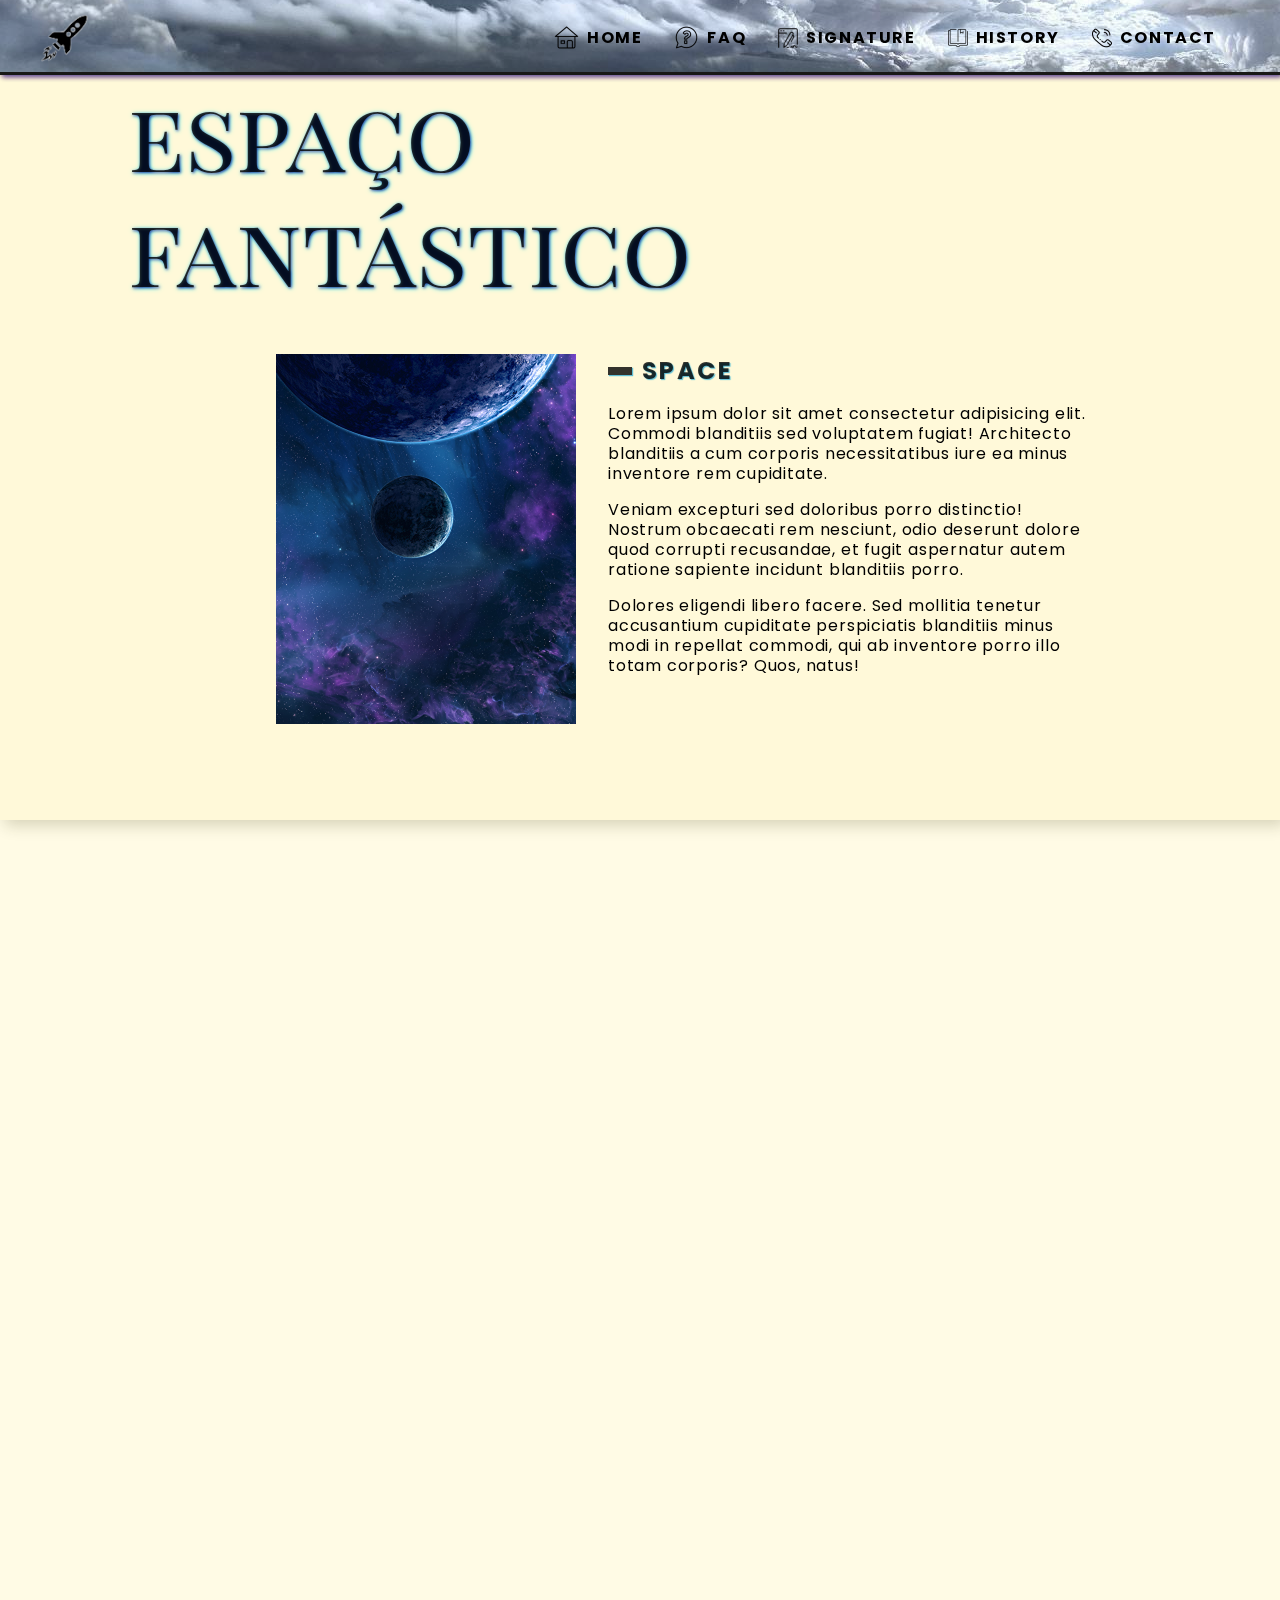
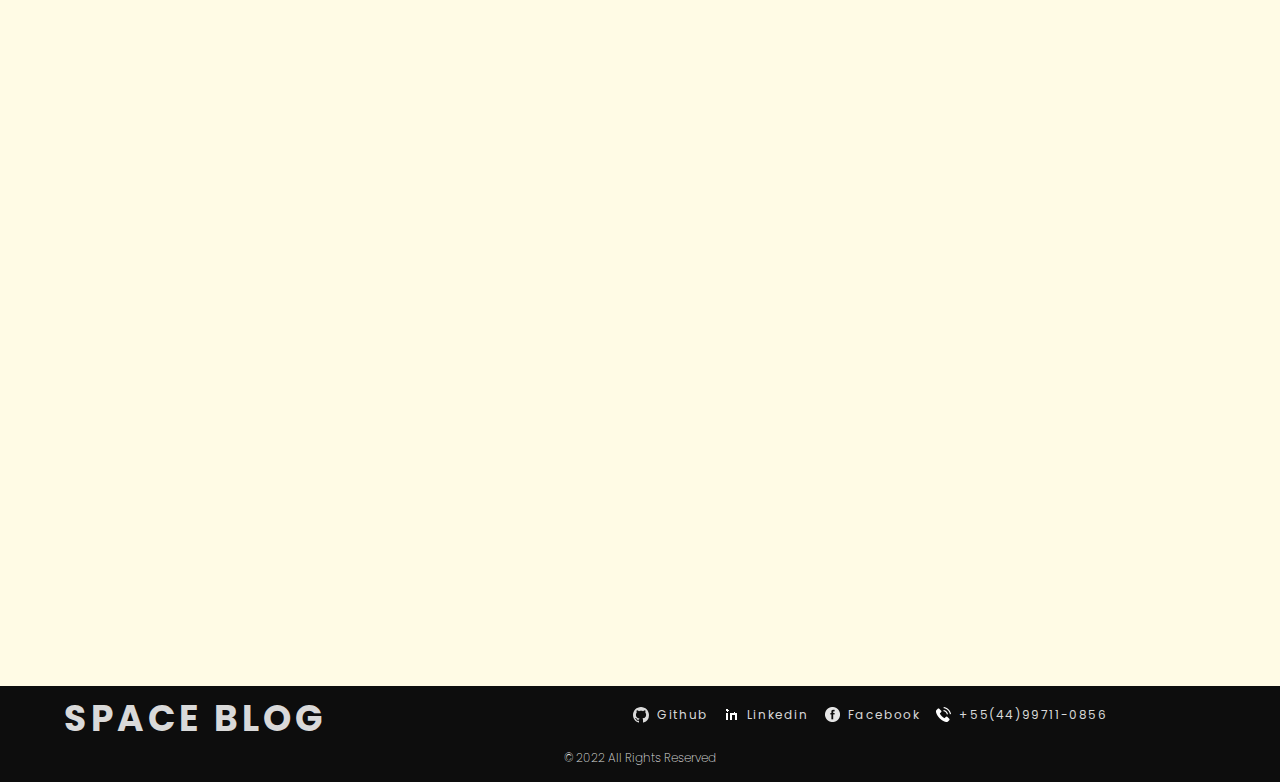
<file: index.html>
<!DOCTYPE html>
<html lang="pt-br">

<head>
    <meta charset="UTF-8">
    <meta http-equiv="X-UA-Compatible" content="IE=edge">
    <meta name="viewport" content="width=device-width, initial-scale=1.0">
    <meta name="author" content="Edson Pessoa">
    <meta name="keywords" content="Space Blog, Espaço, Blog espaço, Curiosidades sobre espaço">
    <meta name="description" content="Blog sobre o espaço e suas curiosidades">
    <link rel="stylesheet" href="css/style.css">
    <link rel="stylesheet" href="css/styleHeader.css">
    <link rel="stylesheet" href="css/styleFooter.css">
    <link rel="stylesheet" href="css/carrossel.css">
    <link rel="stylesheet" href="css/faq.css">
    <link rel="stylesheet" href="css/planos.css">
    <title>Space Blog</title>
    <script src="script/script.js" defer></script>
    <script src="script/carrossel.js" defer></script>
    <script src="script/menu-mobile.js" defer></script>
</head>

<body>
    <header id="menu" class="js-menu">
        <section class="bck-menu">
        </section>
        <section id="container-menu">
            <a id="logo-menu" href="/index.html"><img src="images/header/logo-menu.png" alt="Logo SpaceBlog"
                    target="_self"></a>
            <nav id="nav">
                <button aria-label="Abrir Menu" id="btn-mobile" aria-haspopup="true" aria-constrols="menu-mobile"
                    aria-expanded="false">Menu<span id="hamburguer"></span>
                </button>
                <ul id="menu-mobile" role="menu">
                    <li><img src="images/header/home-20.png" alt="home page"><a href="#home" target="_self">Home</a>
                    </li>
                    <li><img src="images/header/question-25.png" alt="faq"><a href="#faq">FAQ</a></li>
                    <li><img src="images/header/assinatura-20.png" alt="assinatura"><a href="#signature">Signature</a>
                    </li>
                    <li><img src="images/header/book-20.png" alt="history"><a href="history.html"
                            target="_self">History</a></li>
                    <li><img src="images/header/contact-20.png" alt="contact"><a href="contact.html"
                            target="_self">Contact</a></li>
                </ul>
            </nav>
        </section>
    </header>
    <main class="main">
        <article class="bck-section box-shadow" id="home">
            <h1 class="titulo">espaço fantástico</h1>
            <section class="space-container js-scroll">
                <ul class="space-lista js-tabmenu">
                    <li><img src="images/body/space.jpg" alt="space"></li>
                    <li><img src="images/body/space1.jpg" alt="space1"></li>
                    <li><img src="images/body/space2.jpg" alt="space2"></li>
                    <li><img src="images/body/space3.jpg" alt="space3"></li>
                    <li><img src="images/body/space4.jpg" alt="space4"></li>
                </ul>
                <div class="space-descricao js-tabcontent">
                    <section>
                        <h2>Space</h2>
                        <p>Lorem ipsum dolor sit amet consectetur adipisicing elit. Commodi blanditiis sed
                            voluptatem
                            fugiat! Architecto blanditiis a cum corporis necessitatibus iure ea minus inventore rem
                            cupiditate.</p>
                        <p>Veniam excepturi sed doloribus porro distinctio! Nostrum obcaecati rem nesciunt, odio
                            deserunt
                            dolore quod corrupti recusandae, et fugit aspernatur autem ratione sapiente incidunt
                            blanditiis
                            porro.</p>
                        <p>Dolores eligendi libero facere. Sed mollitia tenetur accusantium cupiditate perspiciatis
                            blanditiis minus modi in repellat commodi, qui ab inventore porro illo totam corporis?
                            Quos,
                            natus!</p>
                    </section>
                    <section>
                        <h2>Space 1</h2>
                        <p>Lorem ipsum dolor sit amet consectetur adipisicing elit. Commodi blanditiis sed
                            voluptatem
                            fugiat! Architecto blanditiis a cum corporis necessitatibus iure ea minus inventore rem
                            cupiditate.</p>
                        <p>Veniam excepturi sed doloribus porro distinctio! Nostrum obcaecati rem nesciunt, odio
                            deserunt
                            dolore quod corrupti recusandae, et fugit aspernatur autem ratione sapiente incidunt
                            blanditiis
                            porro.</p>
                        <p>Dolores eligendi libero facere. Sed mollitia tenetur accusantium cupiditate perspiciatis
                            blanditiis minus modi in repellat commodi, qui ab inventore porro illo totam corporis?
                            Quos,
                            natus!</p>
                    </section>
                    <section>
                        <h2>Space 2</h2>
                        <p>Veniam excepturi sed doloribus porro distinctio! Nostrum obcaecati rem nesciunt, odio
                            deserunt
                            dolore quod corrupti recusandae, et fugit aspernatur autem ratione sapiente incidunt
                            blanditiis
                            porro.</p>
                        <p>Dolores eligendi libero facere. Sed mollitia tenetur accusantium cupiditate perspiciatis
                            blanditiis minus modi in repellat commodi, qui ab inventore porro illo totam corporis?
                            Quos,
                            natus!</p>
                        <p>Lorem ipsum dolor sit amet consectetur adipisicing elit. Commodi blanditiis sed
                            voluptatem
                            fugiat! Architecto blanditiis a cum corporis necessitatibus iure ea minus inventore rem
                            cupiditate.</p>
                    </section>
                    <section>
                        <h2>Space 3</h2>
                        <p>Veniam excepturi sed doloribus porro distinctio! Nostrum obcaecati rem nesciunt, odio
                            deserunt
                            dolore quod corrupti recusandae, et fugit aspernatur autem ratione sapiente incidunt
                            blanditiis
                            porro.</p>
                        <p>Dolores eligendi libero facere. Sed mollitia tenetur accusantium cupiditate perspiciatis
                            blanditiis minus modi in repellat commodi, qui ab inventore porro illo totam corporis?
                            Quos,
                            natus!</p>
                        <p>Lorem ipsum dolor sit amet consectetur adipisicing elit. Commodi blanditiis sed
                            voluptatem
                            fugiat! Architecto blanditiis a cum corporis necessitatibus iure ea minus inventore rem
                            cupiditate.</p>
                    </section>
                    <section>
                        <h2>Space 4</h2>
                        <p>Veniam excepturi sed doloribus porro distinctio! Nostrum obcaecati rem nesciunt, odio
                            deserunt
                            dolore quod corrupti recusandae, et fugit aspernatur autem ratione sapiente incidunt
                            blanditiis
                            porro.</p>
                        <p>Dolores eligendi libero facere. Sed mollitia tenetur accusantium cupiditate perspiciatis
                            blanditiis minus modi in repellat commodi, qui ab inventore porro illo totam corporis?
                            Quos,
                            natus!</p>
                        <p>Lorem ipsum dolor sit amet consectetur adipisicing elit. Commodi blanditiis sed
                            voluptatem
                            fugiat! Architecto blanditiis a cum corporis necessitatibus iure ea minus inventore rem
                            cupiditate.</p>
                    </section>
                </div>
            </section>
        </article>
        <section class="js-faq js-scroll faq-bckground box-shadow" id="faq">
            <h1 class="titulo">FAQ</h1>
            <dl class="faq-lista">
                <dt>Quantos tempo o espaço existe?</dt>
                <dd>Lorem ipsum dolor sit amet consectetur adipisicing elit. Nobis, facilis quaerat a mollitia
                    tempore
                    totam. Lorem ipsum, dolor sit amet consectetur adipisicing elit. Repellat dolorum odit commodi
                    sed
                    ut excepturi.</dd>
                <dt>Existe seres vivos em outros lugares?</dt>
                <dd>Lorem ipsum dolor sit amet consectetur adipisicing elit. Nobis, facilis quaerat a mollitia
                    tempore
                    totam. Lorem ipsum dolor sit amet consectetur adipisicing elit. Eius debitis alias sit quae
                    ipsum.
                </dd>
                <dt>Como são formados os buracos negros?</dt>
                <dd>Lorem ipsum dolor sit amet consectetur adipisicing elit. Nobis, facilis quaerat a mollitia
                    tempore
                    totam. Lorem ipsum dolor sit amet consectetur adipisicing elit. Eius debitis alias sit quae
                    ipsum.
                </dd>
                <dt>Quantas galaxias existem segundo estudos?</dt>
                <dd>Lorem ipsum dolor sit amet consectetur adipisicing elit. Nobis, facilis quaerat a mollitia
                    tempore
                    totam. Lorem ipsum dolor sit amet consectetur adipisicing elit. Eius debitis alias sit quae
                    ipsum.
                </dd>
            </dl>
        </section>
        <section class="js-scroll padding-carrossel bck-section box-shadow">
            <section class="carrossel js-scroll">
                <div class="container" id="img">
                    <div id="back" class="btn-carrossel">
                        <i class="fas fa-chevron-left"><img src="images/carrossel/icon-div.png" alt="back"></i>
                    </div>
                    <div id="next" class="btn-carrossel">
                        <i class="fas fa-chevron-right"><img src="images/carrossel/icon-div.png" alt="next"></i>
                    </div>
                    <div id="atual" class="image">
                        <img src="images/carrossel/carrosel1.jpg" alt="Espaço">
                    </div>
                    <div class="image">
                        <img src="images/carrossel/carrosel2.jpg" alt="Espaço1">
                    </div>
                    <div class="image">
                        <img src="images/carrossel/carrosel3.jpg" alt="Espaço2">
                    </div>
                    <div class="image">
                        <img src="images/carrossel/carrosel4.jpg" alt="Espaço3">
                    </div>
                    <div class="image">
                        <img src="images/carrossel/carrosel5.jpg" alt="Espaço4">
                    </div>
                </div>
                <div class="balls"></div>
            </section>
        </section>
        <section class="js-scroll signature-bck box-shadow" id="signature">
            <section class=" signature-container">
                <div class="signature order1">
                    <h2>Silver</h2>
                    <div class="preco-div">
                        <span class="moeda">R$</span>
                        <span class="valor">9</span>
                        <div class="container-cents">
                            <span>,99</span>
                            <span class="mensal">/ mês*</span>
                        </div>
                    </div>
                    <ul class="divisao">
                        <li class="flex-lista distance-border"><span><img src="images/assinaturas/ok.png"
                                    alt=""></span>Planos Ilimitados</li>
                        <li class="flex-lista"><span><img src="images/assinaturas/ok.png" alt="Ok"></span>Acesso
                            Restrito
                        </li>
                        <li class="flex-lista"><span><img src="images/assinaturas/ok.png" alt="Ok"></span>Conteúdo
                            Secreto
                        </li>
                        <li class="flex-lista"><span><img src="images/assinaturas/ok.png" alt="Ok"></span>Download do
                            Conteúdo
                        <li>
                    </ul>
                    <a class="btn-plano" href="#">Assinar</a>
                </div>
                <div class="signature order2">
                    <h2>Gold</h2>
                    <div class="preco-div">
                        <span class="moeda">R$</span>
                        <span class="valor">19</span>
                        <div class="container-cents">
                            <span>,99</span>
                            <span class="mensal">/ mês*</span>
                        </div>
                    </div>
                    <ul class="divisao">
                        <li class="flex-lista distance-border"><span><img src="images/assinaturas/ok.png"
                                    alt="Ok"></span>Discord</li>
                        <li class="flex-lista"><span><img src="images/assinaturas/ok.png" alt="Ok"></span>Suporte 24h
                        </li>
                        <li class="flex-lista"><span><img src="images/assinaturas/ok.png" alt="Ok"></span>Planos
                            Ilimitados</li>
                        <li class="flex-lista"><span><img src="images/assinaturas/ok.png" alt="Ok"></span>Acesso
                            Restrito
                        </li>
                        <li class="flex-lista"><span><img src="images/assinaturas/ok.png" alt="Ok"></span>Conteúdo
                            Secreto
                        </li>
                        <li class="flex-lista"><span><img src="images/assinaturas/ok.png" alt="Ok"></span>Download do
                            Conteúdo
                        <li>
                    </ul>
                    <a class="btn-plano" href="#">Assinar</a>
                </div>
                <div class="signature order3">
                    <h2>Platinium</h2>
                    <div class="preco-div">
                        <span class="moeda">R$</span>
                        <span class="valor">39</span>
                        <div class="container-cents">
                            <span>,99</span>
                            <span class="mensal">/ mês*</span>
                        </div>
                    </div>
                    <ul class="divisao">

                        <li class="flex-lista distance-border"><span><img src="images/assinaturas/ok.png"
                                    alt="Ok"></span>Brindes
                            Exclusivos</li>
                        <li class="flex-lista"><span><img src="images/assinaturas/ok.png" alt="Ok"></span>Suporte via
                            chat
                        </li>
                        <li class="flex-lista"><span><img src="images/assinaturas/ok.png" alt="Ok"></span>Discord</li>
                        <li class="flex-lista"><span><img src="images/assinaturas/ok.png" alt="Ok"></span>Suporte 24h
                        </li>
                        <li class="flex-lista"><span><img src="images/assinaturas/ok.png" alt="Ok"></span>Planos
                            Ilimitados</li>
                        <li class="flex-lista"><span><img src="images/assinaturas/ok.png" alt="Ok"></span>Acesso
                            Restrito
                        </li>
                        <li class="flex-lista"><span><img src="images/assinaturas/ok.png" alt="Ok"></span>Conteúdo
                            Secreto
                        </li>
                        <li class="flex-lista"><span><img src="images/assinaturas/ok.png" alt="Ok"></span>Download do
                            Conteúdo
                        <li>
                    </ul>
                    <a class="btn-plano" href="#">Assinar</a>
                </div>
            </section>
        </section>

    </main>
    <footer class="footer-bck" id="contact">
        <section class="div-footer ">
            <span>
                <a class="logo color-footer" href="index.html">Space Blog</a>
            </span>
            <div class="container-contato">
                <section class="contato">
                    <ul>
                        <li><a class="color-footer" title="Github" href="https://github.com/ejuniorpessoa/"
                                target="_blank" rel="external"><svg class="espaco-git"
                                    xmlns="http://www.w3.org/2000/svg" width="16" height="16" fill="currentColor"
                                    class="bi bi-github" viewBox="0 0 16 16">
                                    <path
                                        d="M8 0C3.58 0 0 3.58 0 8c0 3.54 2.29 6.53 5.47 7.59.4.07.55-.17.55-.38 0-.19-.01-.82-.01-1.49-2.01.37-2.53-.49-2.69-.94-.09-.23-.48-.94-.82-1.13-.28-.15-.68-.52-.01-.53.63-.01 1.08.58 1.23.82.72 1.21 1.87.87 2.33.66.07-.52.28-.87.51-1.07-1.78-.2-3.64-.89-3.64-3.95 0-.87.31-1.59.82-2.15-.08-.2-.36-1.02.08-2.12 0 0 .67-.21 2.2.82.64-.18 1.32-.27 2-.27.68 0 1.36.09 2 .27 1.53-1.04 2.2-.82 2.2-.82.44 1.1.16 1.92.08 2.12.51.56.82 1.27.82 2.15 0 3.07-1.87 3.75-3.65 3.95.29.25.54.73.54 1.48 0 1.07-.01 1.93-.01 2.2 0 .21.15.46.55.38A8.012 8.012 0 0 0 16 8c0-4.42-3.58-8-8-8z" />
                                </svg>Github</a></li>
                        <li><a class="color-footer" title="Linkedin"
                                href="https://www.linkedin.com/in/edson-pessoa-14179a171/" target="_blank"
                                rel="external"><img class="espaco-img" src="images/footer/linkedin.png"
                                    alt="Linkedin">Linkedin</a></li>
                        <li><a class="color-footer" title="Facebook"
                                href="https://www.facebook.com/junior.pessoa.5851127" target="_blank"
                                rel="external"><img class="espaco-img" src="images/footer/facebook.png"
                                    alt="Facebook">Facebook</a>
                        </li>
                        <li><a class="color-footer" title="Telefone" href="tel:+5544991770856" rel="external"><img
                                    class="espaco-img" src="images/footer/tel.png" alt="Celular">+55(44)99711-0856</a>
                        </li>



                    </ul>
                </section>
            </div>
        </section>
        <div class="copyright color-footer">
            <p>© 2022 All Rights Reserved</p>
        </div>
    </footer>
</body>

</html>
</file>
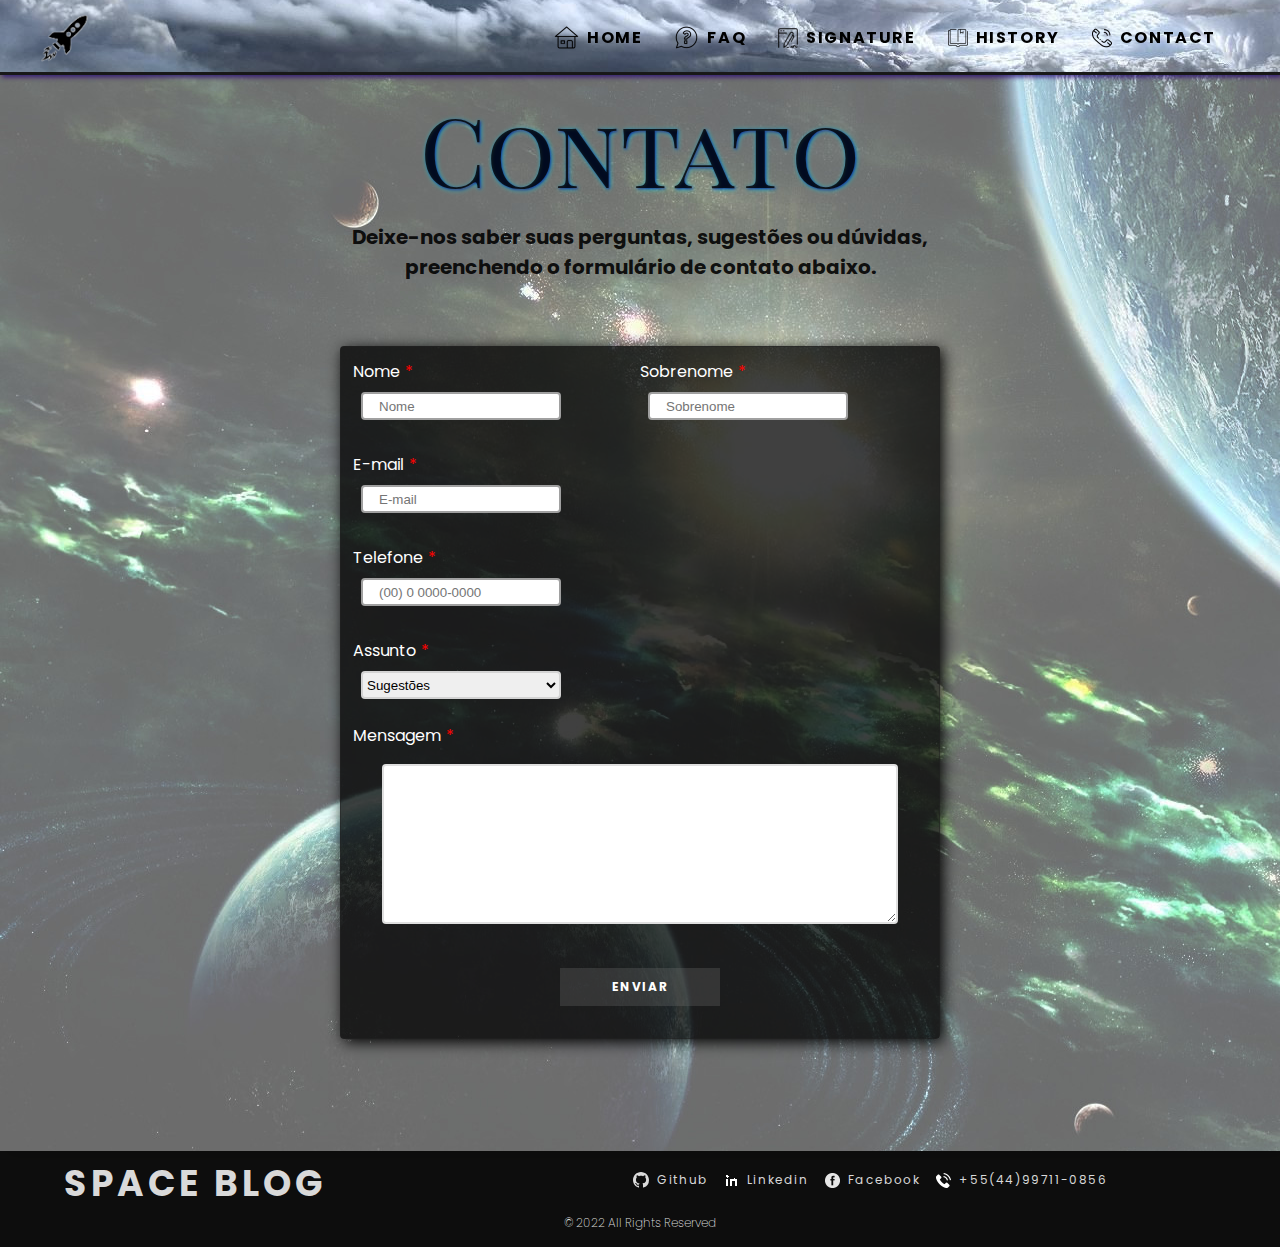
<file: contact.html>
<!DOCTYPE html>
<html lang="pt-br">

<head>
    <meta charset="UTF-8">
    <meta http-equiv="X-UA-Compatible" content="IE=edge">
    <meta name="viewport" content="width=device-width, initial-scale=1.0">
    <meta name="author" content="Edson Pessoa">
    <meta name="keywords" content="Contato Space Blog, Contato blog do espaço, contato espaço blog">
    <meta name="description" content="Contato Space Blog">
    <link rel="stylesheet" href="css/style.css">
    <link rel="stylesheet" href="css/styleHeader.css">
    <link rel="stylesheet" href="css/styleFooter.css">
    <link rel="stylesheet" href="css/styleContact.css">
    <title>Contato</title>
    <script src="script/script.js" defer></script>
    <script src="script/menu-mobile.js" defer></script>
</head>

<body>
    <header id="menu" class="js-menu">
        <section class="bck-menu">
        </section>
        <section id="container-menu">
            <a id="logo-menu" href="/index.html"><img src="images/header/logo-menu.png" alt="Logo SpaceBlog"
                    target="_self"></a>
            <nav id="nav">
                <button aria-label="Abrir Menu" id="btn-mobile" aria-haspopup="true" aria-constrols="menu-mobile"
                    aria-expanded="false">Menu<span id="hamburguer"></span>
                </button>
                <ul id="menu-mobile" role="menu">
                    <li><img src="images/header/home-20.png" alt="home page"><a href="/index.html"
                            target="_self">Home</a>
                    </li>
                    <li><img src="images/header/question-25.png" alt="faq"><a href="/?faq" target="_self">FAQ</a>
                    </li>
                    <li><img src="images/header/assinatura-20.png" alt="assinatura"><a href="/?signature"
                            target="_self">Signature</a></li>
                    <li><img src="images/header/book-20.png" alt="history"><a href="/history.html"
                            target="_self">History</a></li>
                    <li><img src="images/header/contact-20.png" alt="contact"><a href="/contact.html"
                            target="_self">Contact</a></li>
                </ul>
            </nav>
        </section>
    </header>
    <main>
        <section class="bck-contato box-shadow">
            <h1 class="titulo">Contato</h1>
            <section class="contato" id="#contato">
                <div>
                    <p class="p-contato">Deixe-nos saber suas perguntas, sugestões ou dúvidas, preenchendo o formulário
                        de contato abaixo.</p>
                </div>
                <div class="form-group">
                    <div class="group row">
                        <div>
                            <label for="name">Nome</label>
                            <input class="name" type="text" name="firstName" id="firstName" placeholder="Nome" required
                                minlength="4" maxlength="15" size="20">
                        </div>
                        <div class="column">
                            <label for="sobrenome">Sobrenome</label>
                            <input class="name" type="text" name="lastName" id="lastName" placeholder="Sobrenome"
                                required minlength="4" maxlength="15" size="20">
                        </div>
                    </div>
                    <div class="group">
                        <label for="e-mail">E-mail</label>

                        <input type="email" name="e-mail" id="e-mail" placeholder="E-mail" required minlength="4"
                            maxlength="25" size="20">
                    </div>
                    <div class="group">
                        <label for="telefone">Telefone</label>

                        <input type="tel" name="telefone" id="telefone" placeholder="(00) 0 0000-0000" required
                            minlength="4" maxlength="25" size="20">
                    </div>
                    <div class="group">
                        <label for="assunto">Assunto</label>
                        <select name="select">
                            <option value="sugestao">Sugestões</option>
                            <option value="consulta">Consulta</option>
                            <option value="reclamacao">Reclamações</option>
                            <option value="outros">Outros</option>
                        </select>
                    </div>
                    <div class="group">
                        <label for="mensagem">Mensagem</label>
                        <textarea name="mensagem" id="mensagem" cols="30" rows="10"></textarea>
                    </div>
                    <a class="btn-contato" href="#">Enviar</a>
                </div>
            </section>
        </section>
    </main>
    <footer class="footer-bck bottom" id="contact">
        <section class="div-footer ">
            <span>
                <a class="logo color-footer" href="index.html">Space Blog</a>
            </span>
            <div class="container-contato">
                <section class="contato">
                    <ul>
                        <li><a class="color-footer" title="Github" href="https://github.com/ejuniorpessoa/"
                                target="_blank" rel="external"><svg class="espaco-git"
                                    xmlns="http://www.w3.org/2000/svg" width="16" height="16" fill="currentColor"
                                    class="bi bi-github" viewBox="0 0 16 16">
                                    <path
                                        d="M8 0C3.58 0 0 3.58 0 8c0 3.54 2.29 6.53 5.47 7.59.4.07.55-.17.55-.38 0-.19-.01-.82-.01-1.49-2.01.37-2.53-.49-2.69-.94-.09-.23-.48-.94-.82-1.13-.28-.15-.68-.52-.01-.53.63-.01 1.08.58 1.23.82.72 1.21 1.87.87 2.33.66.07-.52.28-.87.51-1.07-1.78-.2-3.64-.89-3.64-3.95 0-.87.31-1.59.82-2.15-.08-.2-.36-1.02.08-2.12 0 0 .67-.21 2.2.82.64-.18 1.32-.27 2-.27.68 0 1.36.09 2 .27 1.53-1.04 2.2-.82 2.2-.82.44 1.1.16 1.92.08 2.12.51.56.82 1.27.82 2.15 0 3.07-1.87 3.75-3.65 3.95.29.25.54.73.54 1.48 0 1.07-.01 1.93-.01 2.2 0 .21.15.46.55.38A8.012 8.012 0 0 0 16 8c0-4.42-3.58-8-8-8z" />
                                </svg>Github</a></li>
                        <li><a class="color-footer" title="Linkedin"
                                href="https://www.linkedin.com/in/edson-pessoa-14179a171/" target="_blank"
                                rel="external"><img class="espaco-img" src="images/footer/linkedin.png"
                                    alt="Linkedin">Linkedin</a></li>
                        <li><a class="color-footer" title="Facebook"
                                href="https://www.facebook.com/junior.pessoa.5851127" target="_blank"
                                rel="external"><img class="espaco-img" src="images/footer/facebook.png"
                                    alt="Facebook">Facebook</a>
                        </li>
                        <li><a class="color-footer" title="Telefone" href="tel:+5544991770856" rel="external"><img
                                    class="espaco-img" src="images/footer/tel.png" alt="Celular">+55(44)99711-0856</a>
                        </li>



                    </ul>
                </section>
            </div>
        </section>
        <div class="copyright color-footer">
            <p>© 2022 All Rights Reserved</p>
        </div>
    </footer>
</body>

</html>
</file>
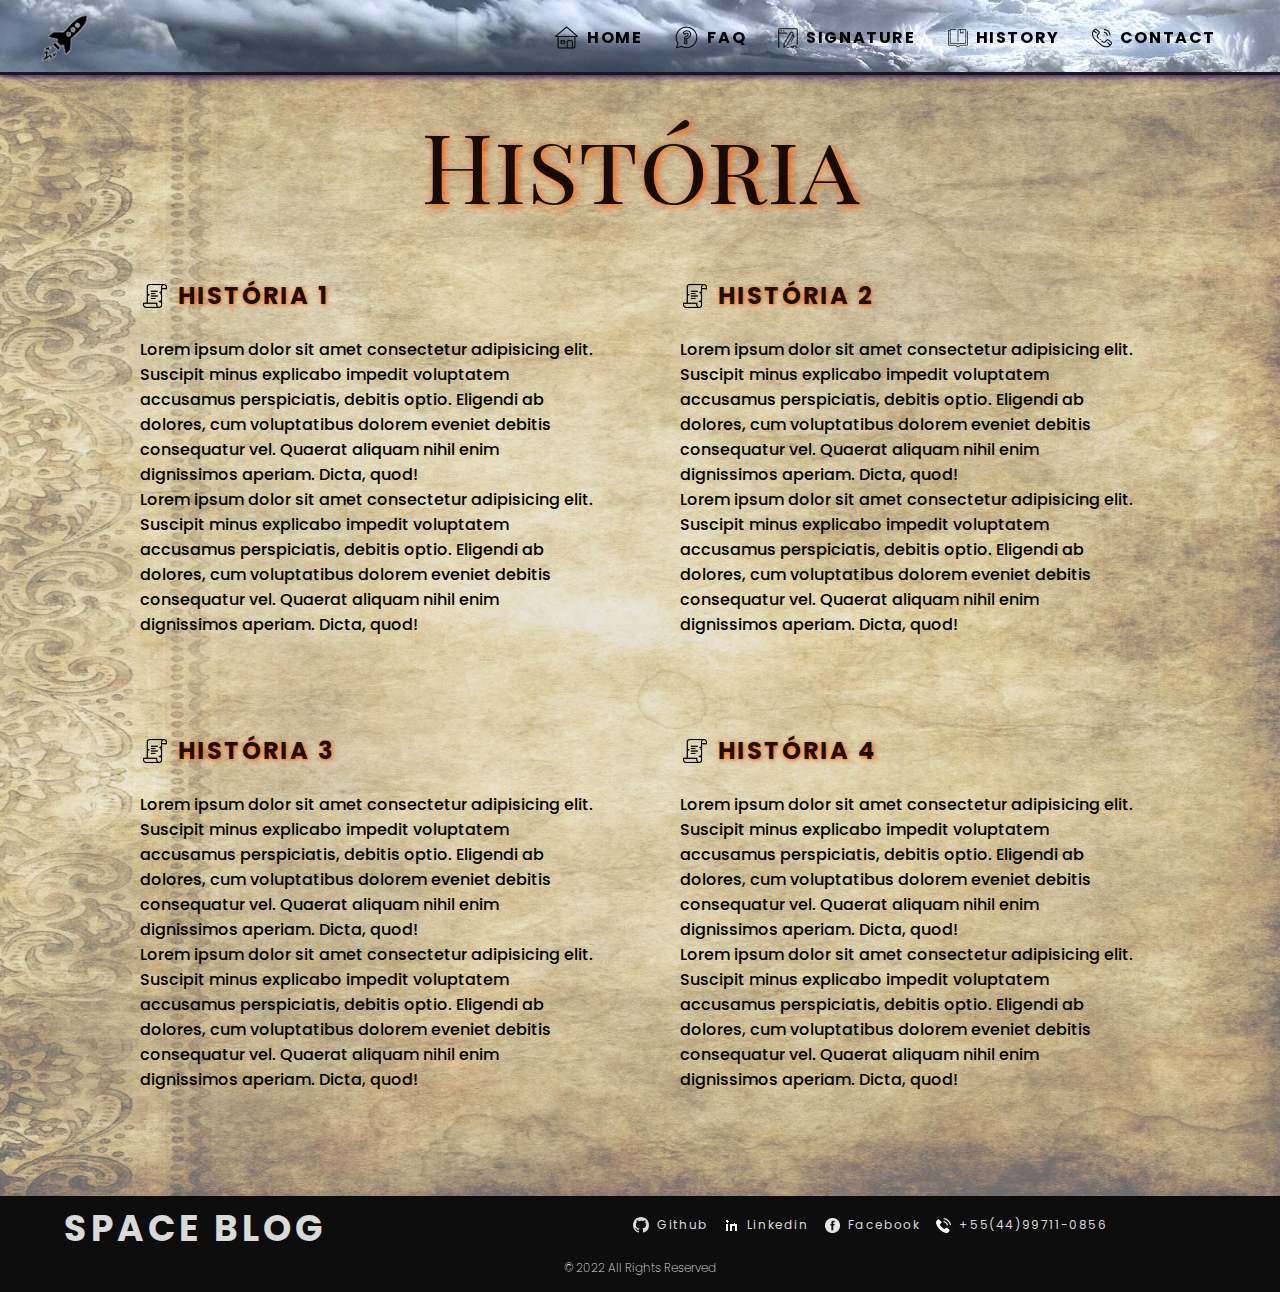
<file: history.html>
<!DOCTYPE html>
<html lang="pt-br">

<head>
    <meta charset="UTF-8">
    <meta http-equiv="X-UA-Compatible" content="IE=edge">
    <meta name="viewport" content="width=device-width, initial-scale=1.0">
    <meta name="author" content="Edson Pessoa">
    <meta name="keywords" content="Space history, história spaceblog, história do espaço, histórias blog do espaço">
    <meta name="description" content="Histórias sobre o SpaceBlog">
    <link rel="stylesheet" href="css/style.css">
    <link rel="stylesheet" href="css/styleHeader.css">
    <link rel="stylesheet" href="css/styleFooter.css">
    <link rel="stylesheet" href="css/styleHistory.css">
    <title>FAQ</title>
    <script src="script/script.js" defer></script>
    <script src="script/menu-mobile.js" defer></script>
</head>

<body>
    <header id="menu" class="js-menu">
        <section class="bck-menu">
        </section>
        <section id="container-menu">
            <a id="logo-menu" href="/index.html"><img src="images/header/logo-menu.png" alt="Logo SpaceBlog"
                    target="_self"></a>
            <nav id="nav">
                <button aria-label="Abrir Menu" id="btn-mobile" aria-haspopup="true" aria-constrols="menu-mobile"
                    aria-expanded="false">Menu<span id="hamburguer"></span>
                </button>
                <ul id="menu-mobile" role="menu">
                    <li><img src="images/header/home-20.png" alt="home page"><a href="/index.html"
                            target="_self">Home</a>
                    </li>
                    <li><img src="images/header/question-25.png" alt="faq"><a href="/?faq" target="_self">FAQ</a>
                    </li>
                    <li><img src="images/header/assinatura-20.png" alt="assinatura"><a href="/?signature"
                            target="_self">Signature</a></li>
                    <li><img src="images/header/book-20.png" alt="history"><a href="/history.html"
                            target="_self">History</a></li>
                    <li><img src="images/header/contact-20.png" alt="contact"><a href="/contact.html"
                            target="_self">Contact</a></li>
                </ul>
            </nav>
        </section>
    </header>
    <main id="main-history">
        <article class="bck-history box-shadow">
            <h1 class="h1-history">História</h1>
            <section class="hist-container">
                <div>
                    <h2>História 1</h2>
                    <p>Lorem ipsum dolor sit amet consectetur adipisicing elit. Suscipit minus explicabo impedit
                        voluptatem
                        accusamus perspiciatis, debitis optio. Eligendi ab dolores, cum voluptatibus dolorem eveniet
                        debitis
                        consequatur vel. Quaerat aliquam nihil enim dignissimos aperiam. Dicta, quod!</p>
                    <p>Lorem ipsum dolor sit amet consectetur adipisicing elit. Suscipit minus explicabo impedit
                        voluptatem
                        accusamus perspiciatis, debitis optio. Eligendi ab dolores, cum voluptatibus dolorem eveniet
                        debitis
                        consequatur vel. Quaerat aliquam nihil enim dignissimos aperiam. Dicta, quod!</p>
                </div>
                <div>
                    <h2>História 2</h2>
                    <p>Lorem ipsum dolor sit amet consectetur adipisicing elit. Suscipit minus explicabo impedit
                        voluptatem
                        accusamus perspiciatis, debitis optio. Eligendi ab dolores, cum voluptatibus dolorem eveniet
                        debitis
                        consequatur vel. Quaerat aliquam nihil enim dignissimos aperiam. Dicta, quod!</p>
                    <p>Lorem ipsum dolor sit amet consectetur adipisicing elit. Suscipit minus explicabo impedit
                        voluptatem
                        accusamus perspiciatis, debitis optio. Eligendi ab dolores, cum voluptatibus dolorem eveniet
                        debitis
                        consequatur vel. Quaerat aliquam nihil enim dignissimos aperiam. Dicta, quod!</p>
                </div>
                <div>
                    <h2>História 3</h2>
                    <p>Lorem ipsum dolor sit amet consectetur adipisicing elit. Suscipit minus explicabo impedit
                        voluptatem
                        accusamus perspiciatis, debitis optio. Eligendi ab dolores, cum voluptatibus dolorem eveniet
                        debitis
                        consequatur vel. Quaerat aliquam nihil enim dignissimos aperiam. Dicta, quod!</p>
                    <p>Lorem ipsum dolor sit amet consectetur adipisicing elit. Suscipit minus explicabo impedit
                        voluptatem
                        accusamus perspiciatis, debitis optio. Eligendi ab dolores, cum voluptatibus dolorem eveniet
                        debitis
                        consequatur vel. Quaerat aliquam nihil enim dignissimos aperiam. Dicta, quod!</p>
                </div>
                <div>
                    <h2>História 4</h2>
                    <p>Lorem ipsum dolor sit amet consectetur adipisicing elit. Suscipit minus explicabo impedit
                        voluptatem
                        accusamus perspiciatis, debitis optio. Eligendi ab dolores, cum voluptatibus dolorem eveniet
                        debitis
                        consequatur vel. Quaerat aliquam nihil enim dignissimos aperiam. Dicta, quod!</p>
                    <p>Lorem ipsum dolor sit amet consectetur adipisicing elit. Suscipit minus explicabo impedit
                        voluptatem
                        accusamus perspiciatis, debitis optio. Eligendi ab dolores, cum voluptatibus dolorem eveniet
                        debitis
                        consequatur vel. Quaerat aliquam nihil enim dignissimos aperiam. Dicta, quod!</p>
                </div>
            </section>
        </article>

    </main>
    <footer class="footer-bck" id="contact">
        <section class="div-footer ">
            <span>
                <a class="logo color-footer" href="index.html">Space Blog</a>
            </span>
            <div class="container-contato">
                <section class="contato">
                    <ul>
                        <li><a class="color-footer" title="Github" href="https://github.com/ejuniorpessoa/"
                                target="_blank" rel="external"><svg class="espaco-git"
                                    xmlns="http://www.w3.org/2000/svg" width="16" height="16" fill="currentColor"
                                    class="bi bi-github" viewBox="0 0 16 16">
                                    <path
                                        d="M8 0C3.58 0 0 3.58 0 8c0 3.54 2.29 6.53 5.47 7.59.4.07.55-.17.55-.38 0-.19-.01-.82-.01-1.49-2.01.37-2.53-.49-2.69-.94-.09-.23-.48-.94-.82-1.13-.28-.15-.68-.52-.01-.53.63-.01 1.08.58 1.23.82.72 1.21 1.87.87 2.33.66.07-.52.28-.87.51-1.07-1.78-.2-3.64-.89-3.64-3.95 0-.87.31-1.59.82-2.15-.08-.2-.36-1.02.08-2.12 0 0 .67-.21 2.2.82.64-.18 1.32-.27 2-.27.68 0 1.36.09 2 .27 1.53-1.04 2.2-.82 2.2-.82.44 1.1.16 1.92.08 2.12.51.56.82 1.27.82 2.15 0 3.07-1.87 3.75-3.65 3.95.29.25.54.73.54 1.48 0 1.07-.01 1.93-.01 2.2 0 .21.15.46.55.38A8.012 8.012 0 0 0 16 8c0-4.42-3.58-8-8-8z" />
                                </svg>Github</a></li>
                        <li><a class="color-footer" title="Linkedin"
                                href="https://www.linkedin.com/in/edson-pessoa-14179a171/" target="_blank"
                                rel="external"><img class="espaco-img" src="images/footer/linkedin.png"
                                    alt="Linkedin">Linkedin</a></li>
                        <li><a class="color-footer" title="Facebook"
                                href="https://www.facebook.com/junior.pessoa.5851127" target="_blank"
                                rel="external"><img class="espaco-img" src="images/footer/facebook.png"
                                    alt="Facebook">Facebook</a>
                        </li>
                        <li><a class="color-footer" title="Telefone" href="tel:+5544991770856" rel="external"><img
                                    class="espaco-img" src="images/footer/tel.png" alt="Celular">+55(44)99711-0856</a>
                        </li>



                    </ul>
                </section>
            </div>
        </section>
        <div class="copyright color-footer">
            <p>© 2022 All Rights Reserved</p>
        </div>
    </footer>
    <script src="script/script.js"></script>
</body>

</html>
</file>
<file: css/style.css>
@import url("https://fonts.googleapis.com/css2?family=Playfair+Display+SC:ital,wght@0,400;0,700;0,900;1,400;1,700;1,900&display=swap");
@import url("https://fonts.googleapis.com/css2?family=Poppins:ital,wght@0,100;0,200;0,300;0,400;0,500;0,600;0,700;0,800;0,900;1,100;1,200;1,300;1,400;1,500;1,600;1,700;1,800;1,900&display=swap");
* {
  box-sizing: border-box;
  margin: 0px;
  padding: 0px;
  border: 0px;
}
body {
  display: flex;
  flex-direction: column;
  flex-wrap: wrap;
  align-items: center;
  overflow-x: hidden;
}
li {
  list-style: none;
  cursor: pointer;
}
a {
  text-decoration: none;
}
img {
  display: block;
  max-width: 100%;
}
.box-shadow {
  box-shadow: 5px 5px 15px rgb(45, 45, 0, 0.2);
  max-width: 1280px;
}
/* ----------BODY---------- */
.bck-section {
  background-color: rgba(255, 217, 0, 0.05);
  width: 100vw;
  padding-bottom: 3rem;
  max-width: 1280px;
  margin: 0 auto;
}
.main {
  width: 100vw;
  margin: 0 auto;
  padding-top: 75px;
  background-color: rgba(255, 217, 0, 0.1);
}
.titulo {
  font-family: "Playfair Display SC", Georgia, serif;
  max-width: 600px;
  font-size: 6rem;
  line-height: 1.2;
  font-weight: 400;
  margin-bottom: 3rem;
  margin-left: 10%;
  color: rgba(0, 0, 0, 0.8);
  text-shadow: 1px 1px 3px rgba(0, 0, 139, 0.75),
    1px 1px 5px rgba(0, 255, 255, 0.75);
}
/* --------- Lista imgs --------- */
.space-container {
  display: flex;
  align-items: center;
  justify-content: center;
  width: 80vw;
  margin: 0 auto;
  flex-wrap: wrap;
  margin-top: 3rem;
  margin-left: 15%;
  max-width: 1000px;
  padding-bottom: 3rem;
}
.space-lista {
  height: 370px;
  max-width: 300px;
  overflow-y: scroll;
  overflow-x: hidden;
  flex: 2 0 200px;
}
.space-lista::-webkit-scrollbar {
  display: block;
  width: 18px;
}
.space-lista::-webkit-scrollbar-thumb {
  background-color: rgba(255, 217, 0, 0.6);
  border-radius: 8px;
  border-left: 3px solid rgba(255, 255, 255, 0.75);
  border-right: 3px solid rgba(255, 255, 255, 0.75);
}
.space-lista::-webkit-scrollbar-thumb:hover {
  background-color: rgba(255, 217, 0, 1);
}
.space-lista::-webkit-scrollbar-track {
  background-color: transparent;
}
.space-descricao {
  flex: 2 0 250px;
  margin-left: 2rem;
  min-width: 250px;
  max-width: 500px;
}
.space-descricao section {
  margin-bottom: 3rem;
  margin-right: 1rem;
}
.space-descricao h2 {
  display: flex;
  align-items: center;
  margin-bottom: 1rem;
  text-transform: uppercase;
  font-size: 1.5rem;
  color: rgba(0, 0, 0, 0.8);
  text-shadow: 1px 1px 1px rgba(0, 0, 139, 0.25),
    1px 1px 1px rgba(0, 255, 255, 0.5);
  letter-spacing: 0.15rem;
  font-family: "Poppins", sans-serif;
}
.space-descricao h2::before {
  display: inline-block;
  content: "";
  width: 24px;
  height: 8px;
  margin-right: 10px;
  background-color: rgba(0, 0, 0, 0.8);
  box-shadow: 1px 1px 1px rgba(0, 0, 139, 0.25),
    1px 1px 1px rgba(0, 255, 255, 0.5);
}
.space-descricao p {
  font-family: Helvetica, Arial, sans-serif;
  line-height: 1.25rem;
  margin-bottom: 1rem;
  letter-spacing: 0.05rem;
  font-weight: normal;
  font-family: "Poppins", sans-serif;
}
/* ------------- JS ----------- */
.js-tabcontent section {
  display: none;
}
.js-tabcontent section.ativo {
  display: block;
  animation: show 0.5s forwards;
}
/* ------------- Animação Section TabNav ------------ */
@keyframes show {
  from {
    opacity: 0;
    transform: translate3d(-50px, -50px, 0);
  }
  to {
    opacity: 1;
    transform: translate3d(0px, 0, 0);
  }
}
/* --------------------- Animação Scroll Window ------------------------ */
.js-scroll {
  opacity: 0;
  transform: translate3d(-30px, 0, 0);
  transition: 0.3s;
}
.js-scroll.ativo {
  opacity: 1;
  transform: translate3d(0, 0, 0);
}
/* ----------- MediaQuery ------------ */
@media screen and (max-width: 1025px) {
  .space-lista {
    max-height: 350px;
  }
}
@media screen and (max-width: 960px) {
  .space-lista {
    max-height: 320px;
  }
}
@media screen and (max-width: 900px) {
  .space-lista {
    max-height: 280px;
  }
}
@media screen and (max-width: 801px) {
  body {
    font-size: 0.85rem;
  }
  .space-lista {
    max-height: 240px;
  }
  .menu nav ul {
    width: 100vw;
  }
  .footer {
    width: 100vw;
  }
  .titulo {
    text-align: center;
    font-size: 4.5rem;
    margin-left: 0rem;
  }
  .space-container {
    display: flex;
    align-items: center;
    justify-content: center;
    margin-left: 2rem;
    padding-bottom: 0;
  }
  .space-container .space-lista {
    margin-bottom: 2rem;
  }
  .bck-section {
    margin: 0 auto;
    padding-bottom: 0;
  }
  .space-descricao section h2 {
    justify-content: center;
  }
  .space-descricao h2::before {
    display: inline-block;
    content: "";
    width: 16px;
    height: 6px;
  }
  .space-descricao h2 {
    font-size: 1.25rem;
  }
  .space-descricao {
    flex: 2 0 300px;
    min-width: 250px;
    max-width: 500px;
  }
}
@media screen and (max-width: 532px) {
  .titulo {
    font-size: 3rem;
  }
}
</file>
<file: css/styleHeader.css>
@import url("https://fonts.googleapis.com/css2?family=Poppins:ital,wght@0,100;0,200;0,300;0,400;0,500;0,600;0,700;0,800;0,900;1,100;1,200;1,300;1,400;1,500;1,600;1,700;1,800;1,900&display=swap");
* {
  box-sizing: border-box;
  margin: 0px;
  padding: 0px;
  border: 0px;
}
#menu {
  display: flex;
  align-items: center;
  justify-content: center;
  width: 100vw;
  height: 75px;
  z-index: 5;
  position: fixed;
}
.bck-menu {
  display: flex;
  width: 100vw;
  margin: 0 auto;
  height: 75px;
  position: fixed;
  opacity: 0.9;
  background-image: url(../images/header/bck-menu.jpeg);
  z-index: 1;
  background-position: center;
  background-repeat: no-repeat;
  border-bottom: 3px solid black;
  box-shadow: 2px 2px 5px rgba(0, 0, 139, 0.75),
    2px 2px 5px rgba(255, 0, 0, 0.25);
}
#container-menu {
  display: flex;
  align-items: center;
  justify-content: space-between;
  width: 95vw;
}
#logo-menu {
  display: flex;
  z-index: 7;
  margin-right: 0.5rem;
  margin-left: 0.5rem;
}
#menu-mobile {
  display: flex;
  flex-wrap: wrap;
  list-style: none;
}
#menu li {
  display: flex;
  align-items: center;
  padding-right: 0.5rem;
  padding-left: 0.5rem;
  margin-left: 0.5rem;
}
#menu li a {
  text-decoration: none;
  display: block;
  padding: 0.5rem;
  color: black;
  font-family: "Poppins", sans-serif;
  font-weight: bold;
  text-transform: uppercase;
  font-size: 1rem;
  letter-spacing: 0.1em;
  z-index: 7;
}
#menu li img {
  z-index: 10;
}
#btn-mobile {
  display: none;
  position: fixed;
  align-items: center;
  z-index: 7;
  font-family: "Poppins", sans-serif;
  font-weight: 500;
}
#nav {
  display: flex;
  justify-content: flex-end;
  align-items: center;
  margin-right: 1rem;
}
/* --------------- MediaQuery ---------------- */
@media (max-width: 660px) {
  #menu-mobile {
    display: block;
    position: absolute;
    width: 100%;
    top: 75px;
    right: 0px;
    background-image: url(../images/header/bck-menu-mobile.jpeg);
    background-repeat: no-repeat;
    background-position: center top -300px;
    opacity: 0.9;
    z-index: 10;
    transition: 0.6s;
    height: 0px;
    visibility: hidden;
    overflow-y: hidden;
  }
  #nav.active #menu-mobile {
    height: 12rem;
    visibility: visible;
    overflow-y: auto;
  }
  #menu-mobile a {
    padding: 1rem 0;
    margin: 0 1rem;
    width: 100%;
    color: white;
    border-bottom: 2px solid rgba(0, 0, 0, 0.5);
    text-shadow: 1px 1px 3px rgba(0, 0, 139, 0.75),
      1px 1px 5px rgba(0, 255, 255, 0.75);
  }
  #menu li a {
    color: white;
  }
  #menu-mobile li img {
    display: none;
  }
  #btn-mobile {
    display: flex;
    padding: 0.5rem 1rem;
    color: black;
    font-size: 1rem;
    font-weight: bold;
    border: none;
    background: none;
    cursor: pointer;
    gap: 0.5rem;
  }
  #hamburguer {
    display: block;
    border-top: 2px solid;
    width: 20px;
  }
  #hamburguer::after,
  #hamburguer::before {
    content: "";
    display: block;
    width: 20px;
    height: 2px;
    background-color: currentColor;
    margin-top: 5px;
    transition: 0.3s;
    position: relative;
  }
  #nav.active #hamburguer {
    border-top-color: transparent;
  }
  #nav.active #hamburguer::before {
    transform: rotate(135deg);
  }
  #nav.active #hamburguer::after {
    transform: rotate(-135deg);
    top: -7px;
  }
  .bck-menu {
    border-bottom: none;
    box-shadow: none;
    background-image: url(../images/header/bck-menu-mobile.jpeg);
    background-repeat: no-repeat;
    width: 100vw;
  }
}

@media (max-width: 801px) {
  #menu-mobile li a {
    font-size: 0.85rem;
    padding-left: 0.2rem;
    padding-right: 0.2rem;
  }
  #menu-mobile li img {
    width: 15px;
    height: 15px;
  }
}
</file>
<file: css/styleFooter.css>
@import url("https://fonts.googleapis.com/css2?family=Poppins:ital,wght@0,100;0,200;0,300;0,400;0,500;0,600;0,700;0,800;0,900;1,100;1,200;1,300;1,400;1,500;1,600;1,700;1,800;1,900&display=swap");
* {
  box-sizing: border-box;
  margin: 0;
  padding: 0;
  border: 0;
}
.footer-bck {
  width: 100vw;
  background-color: rgba(0, 0, 0, 0.95);
  padding: 5px;
}
.div-footer {
  display: flex;
  flex-wrap: wrap;
  width: 90vw;
  margin: 0 auto;
  align-items: center;
  justify-content: space-between;
}
.div-footer span {
  display: flex;
  flex-wrap: wrap;
  flex: 1 0 150px;
  max-height: 3rem;
}
.div-footer .logo {
  text-transform: uppercase;
  font-family: "Poppins", sans-serif;
  font-weight: bolder;
  font-size: 2.25rem;
  letter-spacing: 0.25rem;
}
/* ------- Contato --------- */
.contato {
  display: flex;
  flex-wrap: wrap;
  align-items: flex-end;
  justify-content: center;
  margin: 0 auto;
}
.contato ul {
  display: flex;
  flex-flow: wrap row;
}
.contato li {
  display: flex;
  align-items: center;
  padding: 0.5rem;
}
.contato a {
  display: flex;
  align-items: center;
  font-size: 0.75rem;
  letter-spacing: 0.1rem;
  font-family: "Poppins", sans-serif;
  width: 100%;
  height: 100%;
}
.espaco-img {
  margin-right: 0.5rem;
}
.espaco-git {
  margin-right: 0.5rem;
}
a:hover {
  color: white;
  text-shadow: 2px 2px 3px rgba(17, 0, 255, 0.75),
    2px 2px 5px rgba(0, 255, 255, 1);
  text-decoration: none;
}
.footer .contato {
  width: 60%;
  height: 45px;
  background-color: rgba(255, 255, 255, 0.5);
  justify-content: flex-end;
}
/* ---------- copyright ----------*/
.copyright {
  display: flex;
  margin: 0 auto;
  font-size: 0.75rem;
  font-family: "Poppins", sans-serif;
  font-weight: 200;
  justify-content: center;
  padding: 10px;
}
.color-footer {
  color: rgba(255, 255, 255, 0.85);
}
.bck-color {
  background-color: rgba(255, 255, 255, 0.5);
}
.container-logo {
  display: flex;
  flex: 1 0 650px;
  max-width: 700px;
}
.container-contato {
  display: flex;
  flex-wrap: wrap;
  min-width: 60%;
  max-width: 70%;
}
/* ------------------ MediaQuery ------------------*/
@media screen and (max-width: 1025px) {
  .div-footer {
    display: flex;
    flex-direction: column;
    margin: 0 auto;
    flex-wrap: wrap;
    flex: 0;
  }
  .contato {
    display: flex;
    flex-wrap: wrap;
    align-items: center;
    justify-content: center;
  }
}
@media screen and (max-width: 881px) {
  .container-contato {
    width: 100vw;
  }
  .contato ul li {
    display: flex;
    flex: 1 0 45%;
    text-align: start;
    margin: 0 auto;
  }
  .contato ul li a {
    display: flex;
    justify-content: center;
    min-width: 170px;
  }
}
@media screen and (max-width: 621px) {
  .container-contato .contato {
    max-width: 100%;
    display: flex;
    justify-content: flex-start;
    align-items: flex-start;
  }
  .contato li {
    padding: 0.5rem;
  }
}
</file>
<file: css/carrossel.css>
* {
  box-sizing: border-box;
  margin: 0px;
  padding: 0px;
  border: 0px;
}
.carrossel {
  margin: 0 auto;
  width: 512px;
  height: 288px;
  overflow: hidden; /* esconder outras imgs*/
  border-radius: 15px;
  transition: all 0.4s;
}
.container {
  width: 2560px;
  display: flex;
}
.padding-carrossel {
  padding-top: 3rem;
  padding-bottom: 3rem;
  max-width: 1280px;
  margin: 0 auto;
}
/* tamanho de cada img  */
.image img {
  width: 512px;
  height: 288px;
}
#atual {
  margin-left: 0;
  transition: all 2s;
}
.btn-carrossel {
  position: absolute;
  padding: 5px;
  text-align: center;
  display: flex;
  align-items: center;
  justify-content: center;
  cursor: pointer;
  transition: all 0.4s;
  margin-top: -5px;
}
.btn-carrossel:hover {
  transform: scale(1.15);
  box-shadow: 1px 1px 15px rgba(0, 0, 0, 1);
}
.btn-carrossel .fa-chevron-left {
  transform: rotate(-90deg);
}
.btn-carrossel .fa-chevron-right {
  transform: rotate(90deg);
}
#back {
  top: 45%;
  left: 0;
}
#next {
  top: 45%;
  right: 0;
}
.balls {
  display: flex;
  justify-content: center;
  position: absolute;
  width: 512px;
  margin-top: -45px;
}
.balls div {
  transition: all 0.5s;
  border: 3px solid cyan;
  padding: 6px;
  border-radius: 50%;
  margin-right: 15px;
  cursor: pointer;
}
.balls div:hover {
  background-color: white;
}
.imgAtual {
  transition: all 0.5s;
  background-color: white;
}

@media screen and (max-width: 532px) {
  .carrossel {
    width: 256px;
    height: 144px;
    border-radius: 7px;
    transition: all 0.4s;
  }
  .container {
    width: 1280px;
  }
  .image img {
    width: 256px;
    height: 144px;
  }
  .btn-carrossel {
    padding: 0px;
    transition: all 0.4s;
    margin-top: -10px;
  }
  .balls {
    display: flex;
    justify-content: center;
    position: absolute;
    width: 256px;
    margin-top: -30px;
  }
  .balls div {
    border: 2px solid cyan;
    padding: 4px;
  }
  #back,
  #next {
    top: 50%;
    right: 0;
    width: 25px;
    height: 25px;
  }
}
</file>
<file: css/faq.css>
@import url("https://fonts.googleapis.com/css2?family=Poppins:ital,wght@0,100;0,200;0,300;0,400;0,500;0,600;0,700;0,800;0,900;1,100;1,200;1,300;1,400;1,500;1,600;1,700;1,800;1,900&display=swap");
* {
  box-sizing: border-box;
  margin: 0px;
  padding: 0px;
  border: 0px;
}
.faq-bckground {
  background-image: url(../images/faq/faq-bckground.jpg);
  padding-top: 2rem;
  padding-bottom: 2rem;
  max-width: 1280px;
  margin: 0 auto;
}
.faq-lista {
  max-width: 100%;
  margin-left: 10%;
  min-width: 200px;
  box-sizing: border-box;
}
.faq-lista dt,
dl {
  font-family: "Poppins", sans-serif;
}
.faq-lista dt {
  display: flex;
  flex-wrap: wrap;
  max-width: 100%;
  margin: 0 auto;
  align-items: center;
  font-size: 1.25rem;
  font-weight: bold;
  margin-top: 2rem;
  margin-bottom: 0.5rem;
  color: darkred;
  cursor: pointer;
  letter-spacing: 0.05rem;
}
.faq-lista dd {
  display: flex;
  width: 80%;
  max-width: 700px;
}
.faq-lista dt::before {
  display: inline-block;
  content: "";
  width: 24px;
  height: 8px;
  background-color: rgba(0, 0, 0, 0.9);
  box-shadow: 1px 1px 3px rgba(0, 0, 139, 0.75),
    1px 1px 5px rgba(0, 255, 255, 0.75);
  margin-right: 10px;
}
/* ------------------ JS ------------------ */
.js-faq dt::after {
  content: "⇣";
  margin-left: 10px;
}
.js-faq dt.ativo::after {
  content: "⇡";
}
/* ------------- Animação FAQ ------------ */
.js-faq dd {
  display: none;
}
.js-faq dd.ativo {
  display: block;
  animation: faqShow 0.5s forwards;
}
@keyframes faqShow {
  from {
    opacity: 0;
    transform: translate3d(0, -20px, 0);
  }
  to {
    opacity: 1;
    transform: translate3d(0px, 0, 0);
  }
}
@media screen and (max-width: 801px) {
  .faq-lista dt {
    font-size: 1rem;
    display: flex;
    flex-direction: row;
  }
  .faq-lista dt::before {
    display: inline-block;
    width: 16px;
    height: 6px;
  }
}

/* ------------- MediaQuery -------------- */
@media (max-width: 532px) {
  .faq-lista dt::before {
    display: none;
  }
}
</file>
<file: css/planos.css>
@import url("https://fonts.googleapis.com/css2?family=Poppins:ital,wght@0,100;0,200;0,300;0,400;0,500;0,600;0,700;0,800;0,900;1,100;1,200;1,300;1,400;1,500;1,600;1,700;1,800;1,900&display=swap");
* {
  box-sizing: border-box;
  margin: 0px;
  padding: 0px;
  border: 0px;
}
.signature-bck {
  padding: 50px;
  width: 100vw;
  max-width: 1280px;
  margin: 0 auto;
  background-image: url(../images/assinaturas/bck-assinaturas.jpeg);
  background-repeat: no-repeat;
  background-size: 100% 100%;
}
.signature-container {
  display: flex;
  flex-wrap: wrap;
  width: 100%;
  max-width: 960px;
  margin: 0 auto;
  align-items: flex-end;
  justify-content: space-between;
}
.signature {
  display: flex;
  flex-direction: column;
  flex: 1 0 250px;
  align-items: center;
  background-color: #282a3e;
  max-width: 280px;
  justify-content: space-between;
  padding: 1rem;
  margin-left: 0.5rem;
  margin-right: 0.5rem;
  font-family: "Poppins", sans-serif;
}
/* --------------------- Nome Assinatura ----------------------- */
.signature h2 {
  font-size: 2.5rem;
  font-family: "Poppins", sans-serif;
  letter-spacing: 0.1rem;
  margin-bottom: 1rem;
  color: white;
  text-shadow: -1px 0 rgba(0, 255, 255, 0.5), 0 1px rgba(0, 255, 255, 0.5),
    1px 0 rgba(0, 255, 255, 0.5), 0 -1px rgba(0, 255, 255, 0.5);
}
/* ------------------ Preço ------------------ */
.signature .preco-div {
  display: flex;
  margin: 0 auto;
  align-items: center;
}
.divisao {
  border-top: 2px solid rgba(0, 0, 0, 0.5);
}
.distance-border {
  padding-top: 1.5rem;
}
.signature .moeda {
  font-size: 1rem;
  color: rgb(125, 125, 125);
  text-shadow: none;
  font-weight: bolder;
}
.signature .valor {
  font-size: 4rem;
  color: white;
  text-shadow: -1px 0 rgba(0, 255, 255, 0.5), 0 1px rgba(0, 255, 255, 0.5),
    1px 0 rgba(0, 255, 255, 0.5), 0 -1px rgba(0, 255, 255, 0.5);
  font-weight: bold;
}
.signature .container-cents {
  font-size: 1.25rem;
  padding-left: 5px;
  color: white;
  text-shadow: -1px 0 rgba(0, 255, 255, 0.5), 0 1px rgba(0, 255, 255, 0.5),
    1px 0 rgba(0, 255, 255, 0.5), 0 -1px rgba(0, 255, 255, 0.5);
}
.signature .mensal {
  font-size: 1rem;
  color: rgb(125, 125, 125);
  text-shadow: none;
}
/* ----------------- Lista ----------------- */
.signature li {
  color: white;
  line-height: 1.75rem;
  letter-spacing: 0.05rem;
  cursor: auto;
}
.flex-lista {
  display: flex;
  align-items: center;
  width: 100%;
  min-width: 220px;
}
.flex-lista span {
  padding-right: 5px;
}
/* ---------------- Btn Assinatura ----------------*/
.signature .btn-plano {
  display: flex;
  justify-content: center;
  background-color: rgba(0, 0, 0, 0.25);
  margin-top: 2rem;
  padding: 10px;
  width: 120px;
  text-decoration: none;
  color: white;
  text-transform: uppercase;
  font-weight: bold;
  letter-spacing: 0.1rem;
}
.signature .btn-plano:visited {
  color: white;
}
/* -------------- MediaQuery -------------- */
@media screen and (max-width: 920px) {
  .signature-bck {
    background-image: url(../images/assinaturas/bck-ground-responsive.jpeg);
    background-size: 100% 100%;
  }
  .signature-container {
    display: flex;
    flex-direction: column;
    align-items: center;
    margin-bottom: 1rem;
  }
  .signature {
    margin-top: 2rem;
    margin-bottom: 2rem;
  }
  .order1 {
    order: 5;
  }
  .order2 {
    order: 1;
  }
  .order3 {
    order: -5;
  }
}
@media screen and (max-width: 532px) {
  .signature .moeda,
  .signature .container-cents {
    font-size: 0.75rem;
  }
  .signature .valor {
    font-size: 3rem;
  }
  .signature-container {
    font-size: 0.75rem;
  }
  .signature h2 {
    margin-bottom: 0;
  }
  .signature .distance-border {
    padding-top: 0.5rem;
  }
  .signature .btn-plano {
    margin-top: 1rem;
  }
}
</file>
<file: css/styleContact.css>
* {
  box-sizing: border-box;
  margin: 0;
  padding: 0;
  border: 0;
}
img {
  display: block;
  max-width: 100%;
}
ul {
  list-style: none;
}
li {
  text-decoration: none;
}
main {
  margin-top: 75px;
  width: 100vw;
  background-color: rgba(255, 217, 0, 0.1);
}
.bck-contato {
  width: 100%;
  max-width: 1280px;
  display: flex;
  margin: 0 auto;
  align-items: center;
  justify-content: center;
  flex-direction: column;
  background-image: url(../images/contato/bck-contato.jpeg);
  background-repeat: no-repeat;
  background-position: cover;
  padding-bottom: 7rem;
}
.contato {
  width: 100%;
  display: flex;
  flex-direction: column;
  justify-content: center;
  align-items: center;
}
.bck-contato h1 {
  display: flex;
  margin: 0 auto;
  justify-content: center;
  padding-top: 1rem;
}
.p-contato {
  text-align: center;
  font-family: "Poppins", sans-serif;
  font-size: 1.25rem;
  width: 100%;
  max-width: 700px;
  min-width: 250px;
  padding: 1rem;
  color: rgba(0, 0, 0, 0.9);
  font-weight: bold;
}
/* -------------- Form -------------- */
.form-group {
  display: flex;
  flex-wrap: wrap;
  flex-direction: column;
  align-items: flex-start;
  margin: 0 auto;
  margin-top: 3rem;
  margin-left: 2rem;
  margin-right: 2rem;
  width: 90%;
  max-width: 600px;
  border: 1px solid rgba(34, 34, 34, 0.5);
  border-radius: 4px;
  background-color: rgba(0, 0, 0, 0.75);
  box-shadow: 3px 3px 15px rgba(0, 0, 0, 1);
}
.group {
  display: flex;
  flex-direction: column;
  flex-wrap: wrap;
  width: 100%;
  min-width: 100px;
  padding: 0.75rem;
  font-family: "Poppins", sans-serif;
}
.group div {
  display: flex;
  flex-direction: column;
  flex-wrap: wrap;
  margin: 0 auto;
  width: 50%;
  flex: 1 0 230px;
}
.form-group label {
  justify-content: flex-start;
  color: white;
  margin: auto 0;
  max-width: 120px;
}
.form-group label::after {
  display: inline-block;
  content: "*";
  color: red;
  margin-left: 5px;
}
.form-group input {
  margin: 0.5rem 0;
  max-width: 200px;
  min-width: 100px;
  margin-right: 1.5rem;
  margin-left: 0.5rem;
  padding: 5px;
  border: 2px solid rgba(128, 128, 128, 0.75);
  border-radius: 4px;
  padding-left: 1rem;
  padding-right: 1rem;
  height: 1.75rem;
}
.form-group select {
  display: flex;
  width: 100%;
  min-width: 50px;
  max-width: 200px;
  border: 2px solid rgba(128, 128, 128, 0.25);
  border-radius: 4px;
  height: 1.75rem;
  margin-left: 0.5rem;
  margin-right: 0.5rem;
  margin-top: 0.5rem;
}
.form-group textarea {
  display: flex;
  margin: 0 auto;
  width: 90%;
  max-width: 550px;
  height: 10rem;
  margin-top: 1rem;
  border: 2px solid rgba(128, 128, 128, 0.25);
  border-radius: 4px;
  font-size: 1rem;
  line-height: 1.25rem;
  font-family: "Poppins", sans-serif;
  padding: 0.5rem;
}
.contato .btn-contato {
  display: flex;
  justify-content: center;
  margin: 0 auto;
  padding: 10px;
  width: 10rem;
  margin-top: 2rem;
  margin-bottom: 2rem;
  text-decoration: none;
  color: white;
  text-transform: uppercase;
  font-weight: bold;
  letter-spacing: 0.1rem;
  background-color: rgba(128, 128, 128, 0.25);
}
.contato .btn-contato:visited {
  color: white;
}
.contato .btn-contato:hover {
  box-shadow: 3px 3px 10px black;
}
.column {
  display: flex;
  flex-direction: column;
}
.row {
  display: flex;
  flex-direction: row;
}
/* --------------- MediaQuery ---------------*/
@media (max-width: 532px) {
  .contato p {
    font-size: 0.8rem;
  }
}
@media (max-width: 540px) {
  .form-group {
    display: flex;
    align-items: center;
    justify-content: center;
    margin: 0 auto;
  }
  .group,
  .group div,
  .group input {
    display: flex;
    align-items: center;
    justify-content: center;
    margin: 0 auto;
  }
  .group div {
    margin-top: 1rem;
  }
  .group label {
    margin-bottom: 0.5rem;
  }
}
</file>
<file: css/styleHistory.css>
* {
  box-sizing: border-box;
  margin: 0;
  padding: 0;
  border: 0;
}
#main-history {
  width: 100vw;
  margin: 0 auto;
  display: flex;
  align-items: center;
  justify-content: center;
  background-color: rgba(255, 217, 0, 0.1);
  margin-top: 75px;
}
.bck-history {
  display: flex;
  flex-direction: column;
  align-items: center;
  width: 100%;
  max-width: 1280px;
  margin: 0 auto;
  background-image: url(../images/history/parchment-mobile.jpeg);
  background-repeat: no-repeat;
  background-size: 100% 100%;
}
.h1-history {
  font-family: "Playfair Display SC", Georgia, serif;
  font-size: 6rem;
  line-height: 1.2;
  font-weight: normal;
  margin-top: 2rem;
  color: rgba(0, 0, 0, 0.9);
  text-shadow: 2px 2px 10px rgba(255, 0, 0, 0.5),
    2px 2px 5px rgba(255, 166, 0, 0.75);
}
.hist-container {
  display: flex;
  margin: 0 auto;
  flex-wrap: wrap;
  justify-content: space-between;
  width: 90vw;
  max-width: 1080px;
  padding-bottom: 4rem;
}
.hist-container div {
  padding: 2.5rem;
  flex: 1 0 440px;
  max-width: 700px;
  font-family: "Poppins", sans-serif;
  font-weight: 500;
  color: black;
}
.hist-container h2 {
  display: flex;
  align-items: center;
  margin-bottom: 1.5rem;
  margin-top: 1rem;
  text-transform: uppercase;
  font-size: 1.5rem;
  color: rgba(0, 0, 0, 0.9);
  text-shadow: 1px 1px 5px rgba(255, 0, 0, 0.5),
    1px 1px 3px rgba(255, 166, 0, 0.75);
  letter-spacing: 0.15rem;
  font-family: "Poppins", sans-serif;
}
.hist-container h2::before {
  display: inline-block;
  content: "";
  width: 30px;
  height: 30px;
  margin-right: 0.5rem;
  background-image: url(../images/history/icon/pergaminho.png);
  background-position: center;
  background-repeat: no-repeat;
}
/* ----------------- Media ----------------- */
@media screen and (max-width: 980px) {
  .hist-container div {
    display: flex;
    flex-direction: column;
    margin: 0 auto;
    align-items: center;
    max-width: 550px;
    padding: 1rem;
  }
  .h1-history {
    font-size: 5rem;
  }
  .bck-history h2 {
    font-size: 1.25rem;
  }
  .bck-history p {
    font-size: 0.85rem;
  }
}
@media screen and (max-width: 661px) {
  .h1-history {
    font-size: 4rem;
  }
  .hist-container div {
    max-width: 420px;
  }
}
@media screen and (max-width: 441px) {
  .h1-history {
    font-size: 3rem;
    margin-top: 1rem;
  }
  .hist-container div {
    max-width: 350px;
    padding: 0.5rem;
  }
}
@media screen and (max-width: 381px) {
  .h1-history {
    font-size: 3rem;
    margin-top: 1rem;
  }
  .hist-container div {
    max-width: 280px;
  }
  .hist-container div {
    margin-left: 0;
    margin-right: 0;
  }
}
@media screen and (max-width: 281px) {
  .h1-history {
    font-size: 3rem;
    margin-top: 1rem;
  }
  .hist-container div {
    max-width: 235px;
    min-width: 100px;
  }
}
</file>
